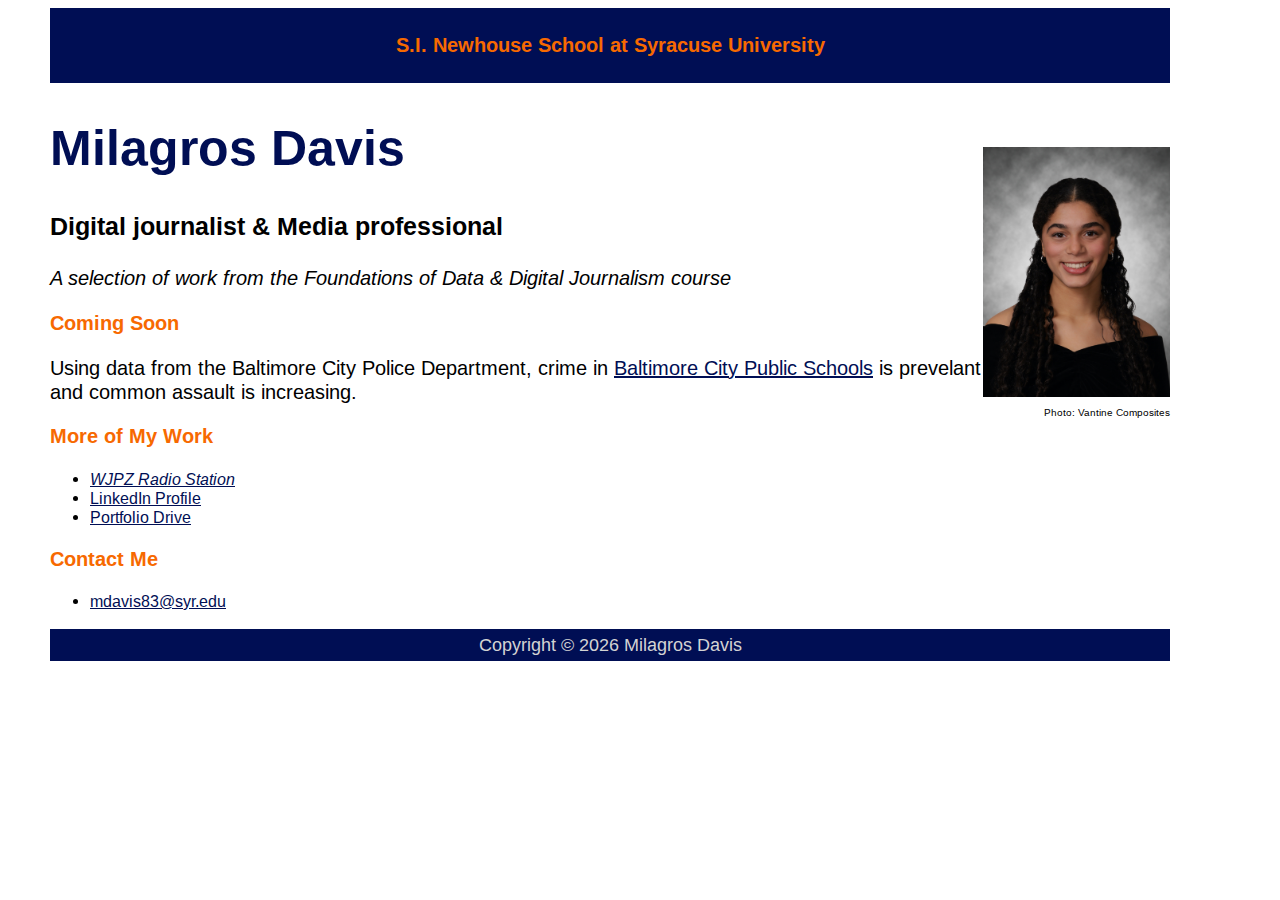
<file: index.html>
<!doctype html>
<html lang="en">
  <head>
    <meta charset="utf-8">

    <meta name="viewport" content="width=device-width, initial-scale=1">

    <link rel="stylesheet" href="portfolio.css">

    <title>Mimi Davis Github Portfolio Site</title>

    <!--Additional Google Font: Arimo -->

<link rel="preconnect" href="https://fonts.googleapis.com">
<link rel="preconnect" href="https://fonts.gstatic.com" crossorigin>
<link href="https://fonts.googleapis.com/css2?family=Arimo:ital,wght@0,400..700;1,400..700&display=swap" rel="stylesheet">


  </head>
  <body>

    <div class="container">

      <div class="row">

        <header class="col bg-secondary text-white p-2 mb-4">
          <h3>S.I. Newhouse School at Syracuse University</h3>
        </header>

      </div>

      <div class="row">

        <div class="col-lg-1">

  
            <div class="mainimage">

             <!-- Replace with your own photo; Update ALT --> 

              <img src="portfolioprofile.jpg" alt="Mimi Davis photo" width="187.5" height="250">

              <!-- Update Photographer Name -->

              <div class="caption">Photo: Vantine Composites</div>

            </div>

          <h1>Milagros Davis</h1>

          <h2>Digital journalist & Media professional</h2>

          <p><em>A selection of work from the Foundations of Data & Digital Journalism course</em></p>

          <!-- Update with Description about Final Project --> 

          <h3>Coming Soon</h3>


          <p>Using data from the Baltimore City Police Department, crime in  <a href="/final/">Baltimore City Public Schools</a> is prevelant and common assault is increasing. 
          </p>


          <h3>More of My Work</h3>

         <!-- Add links to clips, non-class work --> 

          <ul>
            <li> <a href="https://z89online.com/" target="_blank"><em>WJPZ Radio Station</em></a></li>
            <li> <a href="https://www.linkedin.com/in/milagros-davis-405664331/" target="_blank">LinkedIn Profile</a></li>
            <li><a href="https://drive.google.com/drive/folders/1A9uBxNXHs4xTsk0fxIsqPVkvfUXO8ros" target="_blank">Portfolio Drive</a></li>
          </ul>

          <h3>Contact Me</h3>
          <!-- Update to Your Email Address --> 

          <ul>
            <li> <a href="mailto:mdavis83@syr.edu?Subject=Inquiry from my Github site">mdavis83@syr.edu</a></li>
          </ul>

        </div>

      </div>

    <div class="footer">


      <p>Copyright &copy; <script>document.write(new Date().getFullYear())</script> Milagros Davis</p>
    </div>



    <!-- Bootstrap Bundle with Popper -->
    <script src="https://cdn.jsdelivr.net/npm/bootstrap@5.0.2/dist/js/bootstrap.bundle.min.js" integrity="sha384-MrcW6ZMFYlzcLA8Nl+NtUVF0sA7MsXsP1UyJoMp4YLEuNSfAP+JcXn/tWtIaxVXM" crossorigin="anonymous"></script>

  </body>
</html>
</file>
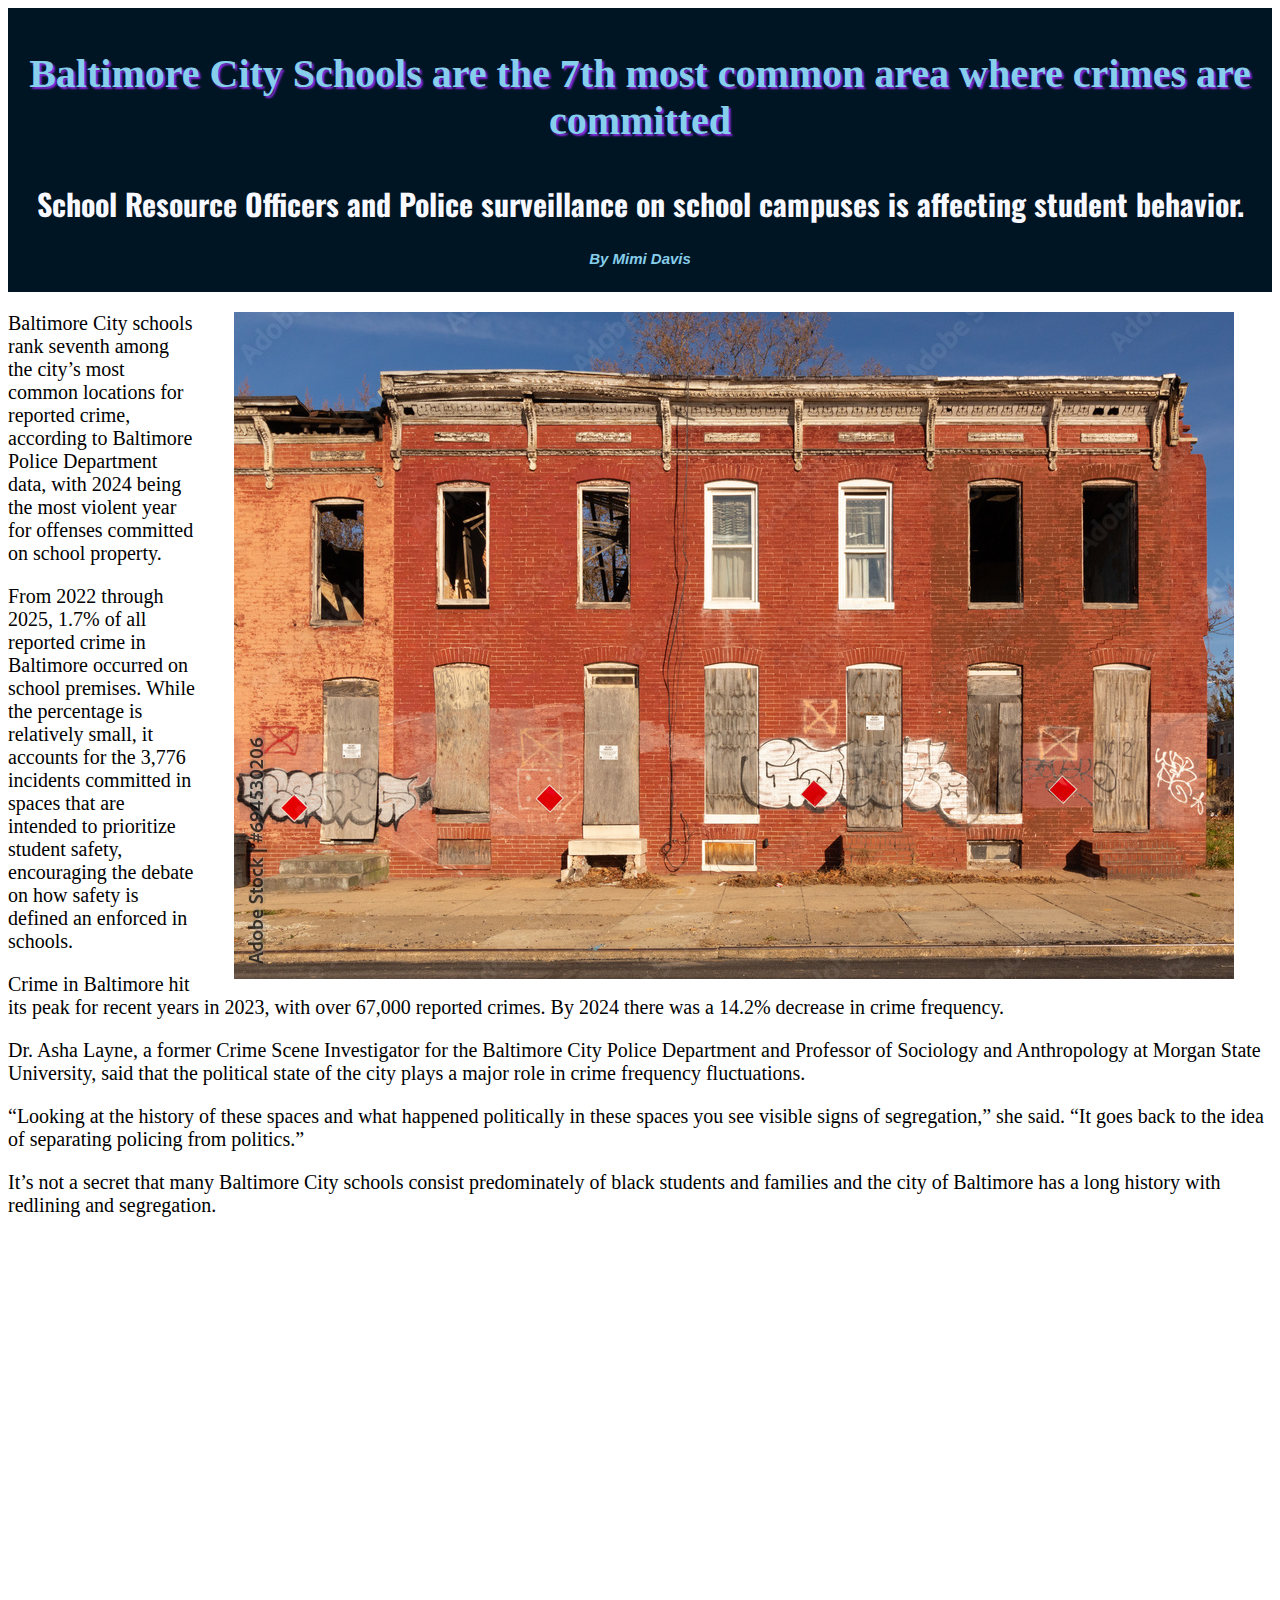
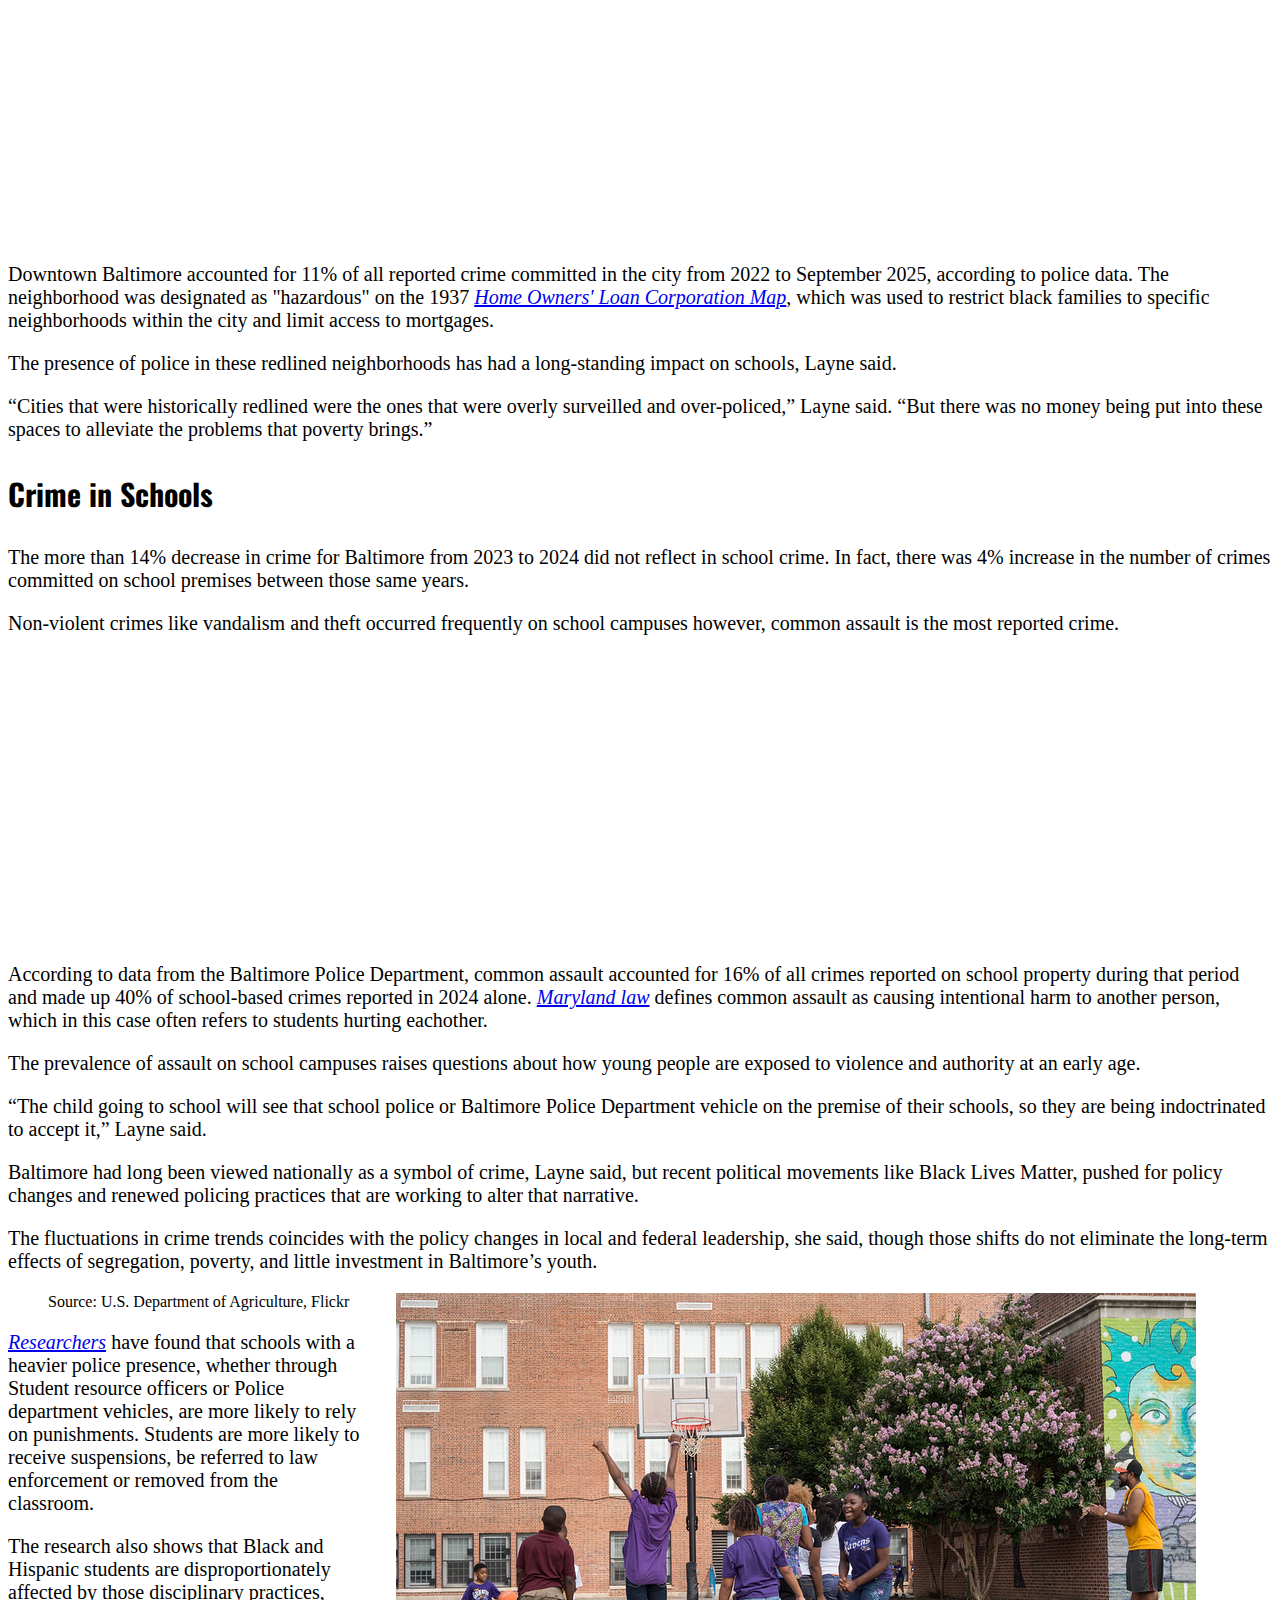
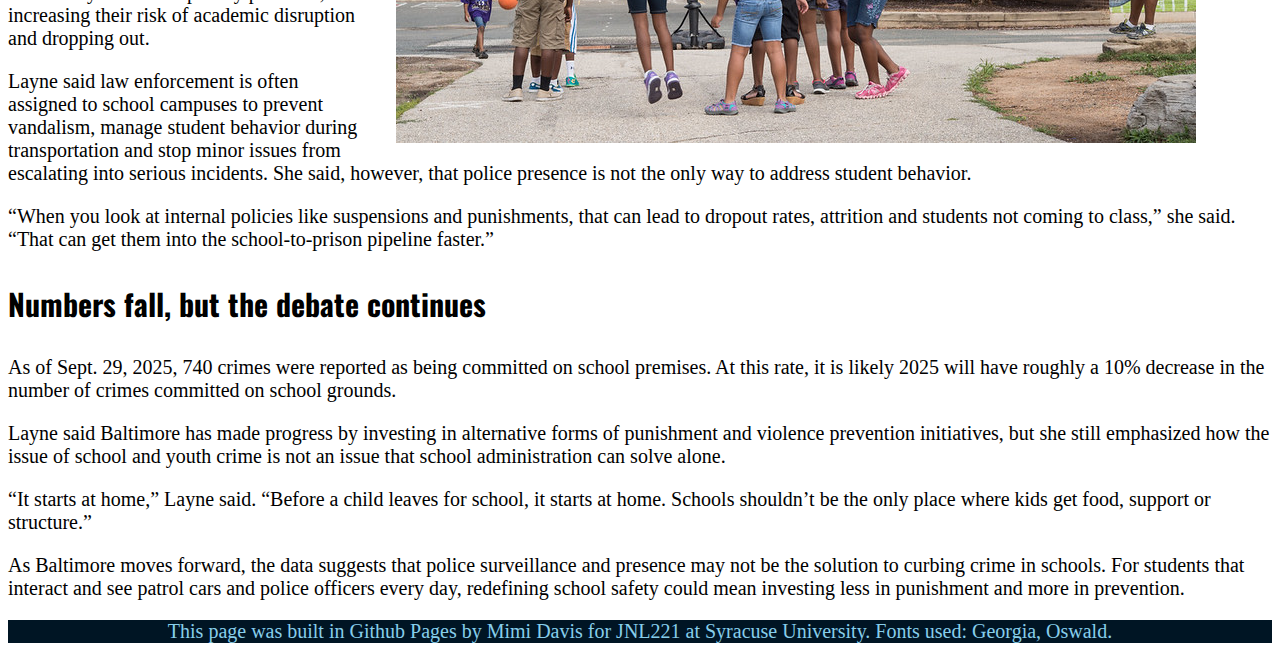
<file: final/index.html>
<!-- This is the completed HTML page for our final project template. -->

<!-- I made the spacing in between the lines larger to make it easier to read. -->

<!DOCTYPE html>
<html lang="en">
	<head>
		<title>Baltimore City School Crime</title>
		<!-- Required meta tags -->
		<meta charset="utf-8">
		<meta name="viewport" content="width=device-width, initial-scale=1">
		<link rel="stylesheet" type="text/css" href="final.css">

		<!-- Link tag for CSS -->

		<!-- Google font: Oswald -->
		<link rel="preconnect" href="https://fonts.googleapis.com">
		<link rel="preconnect" href="https://fonts.gstatic.com" crossorigin>
		<link href="https://fonts.googleapis.com/css2?family=Oswald:wght@500&display=swap" rel="stylesheet">
		
	</head>
		
	<body>
		<section class="header"> 
			<h1> Baltimore City Schools are the 7th most common area where crimes are committed </h1>
			<h2> School Resource Officers and Police surveillance on school campuses is affecting student behavior.</h2>
			<h4>By Mimi Davis</h4>
		</section>
		<section>
			<!--h3>This is my first subhed</h3-->
			<img src="baltimorecrime.jpg" ALT="baltimore city townhouses with vandalism" > 
				<p>Baltimore City schools rank seventh among the city’s most common locations for reported crime, according to Baltimore Police Department data, with 2024 being the most violent year for offenses committed on school property.</p><p>From 2022 through 2025, 1.7% of all reported crime in Baltimore occurred on school premises. While the percentage is relatively small, it accounts for the 3,776 incidents committed in spaces that are intended to prioritize student safety, encouraging the debate on how safety is defined an enforced in schools.</p><p>Crime in Baltimore hit its peak for recent years in 2023, with over 67,000 reported crimes. By 2024 there was a 14.2% decrease in crime frequency. </p><p>Dr. Asha Layne, a former Crime Scene Investigator for the Baltimore City Police Department and Professor of Sociology and Anthropology at Morgan State University, said that the political state of the city plays a major role in crime frequency fluctuations.</p><p>“Looking at the history of these spaces and what happened politically in these spaces you see visible signs of segregation,” she said. “It goes back to the idea of separating policing from politics.”</p><p>It’s not a secret that many Baltimore City schools consist predominately of black students and families and the city of Baltimore has a long history with redlining and segregation. </p>

	<iframe title="Crime distribution from 2022-September 2025" aria-label="Line chart" id="datawrapper-chart-fnxoY" src="https://datawrapper.dwcdn.net/fnxoY/2/" scrolling="no" frameborder="0" style="border: none;" width="600" height="602" data-external="1"></iframe>
			<p>Downtown Baltimore accounted for 11% of all reported crime committed in the city from 2022 to September 2025, according to police data. The neighborhood was designated as "hazardous" on the 1937 <a href="https://dsl.richmond.edu/panorama/redlining/map/MD/Baltimore/area_descriptions#loc=12/39.3069/-76.6121" target="_blank"><em>Home Owners' Loan Corporation Map</em></a>, which was used to restrict black families to specific neighborhoods within the city and limit access to mortgages.</p><p>The presence of police in these redlined neighborhoods has had a long-standing impact on schools, Layne said.</p><p>“Cities that were historically redlined were the ones that were overly surveilled and over-policed,” Layne said. “But there was no money being put into these spaces to alleviate the problems that poverty brings.”</p>
		</section>
		<section>
			<h3>Crime in Schools</h3>
			<p>The more than 14% decrease in crime for Baltimore from 2023 to 2024 did not reflect in school crime. In fact, there was 4% increase in the number of crimes committed on school premises between those same years.</p><p>Non-violent crimes like vandalism and theft occurred frequently on school campuses however, common assault is the most reported crime.</p>
		</section>
		<section>
	
<iframe title="The 7 Most Common Crimes in Downtown Baltimore Schools" aria-label="Bar Chart" id="datawrapper-chart-RMNk3" src="https://datawrapper.dwcdn.net/RMNk3/5/" scrolling="no" frameborder="0" style="width: 0; min-width: 100% !important; border: none;" height="284" data-external="1"></iframe><script type="text/javascript">window.addEventListener("message",function(a){if(void 0!==a.data["datawrapper-height"]){var e=document.querySelectorAll("iframe");for(var t in a.data["datawrapper-height"])for(var r,i=0;r=e[i];i++)if(r.contentWindow===a.source){var d=a.data["datawrapper-height"][t]+"px";r.style.height=d}}});</script>
		</section>
		<section>
			<p>According to data from the Baltimore Police Department, common assault accounted for 16% of all crimes reported on school property during that period and made up 40% of school-based crimes reported in 2024 alone. <a href="https://mgaleg.maryland.gov/mgawebsite/Laws/StatuteText?article=gcr&section=3-203" target="_blank"><em>Maryland law</em></a> defines common assault as causing intentional harm to another person, which in this case often refers to students hurting eachother.</p>
			<p>The prevalence of assault on school campuses raises questions about how young people are exposed to violence and authority at an early age.</p>
			<p>“The child going to school will see that school police or Baltimore Police Department vehicle on the premise of their schools, so they are being indoctrinated to accept it,” Layne said. </p>
			<p>Baltimore had long been viewed nationally as a symbol of crime, Layne said, but recent political movements like Black Lives Matter, pushed for policy changes and renewed policing practices that are working to alter that narrative.</p>
			<p>The fluctuations in crime trends coincides with the policy changes in local and federal leadership, she said, though those shifts do not eliminate the long-term effects of segregation, poverty, and little investment in Baltimore’s youth. </p>
<div>
<figure>
<img src="hamiltonschool.jpg" ALT="children play basketball at hamilton school in baltimore" class="fixed-image"> 
<figcaption class="image-source">
	Source: U.S. Department of Agriculture, Flickr
 </figcaption>
</figure>
<div>
		<section>
			<p><a href="https://onlinelibrary.wiley.com/doi/10.1002/pam.22498" target="_blank"><em>Researchers</em></a> have found that schools with a heavier police presence, whether through Student resource officers or Police department vehicles, are more likely to rely on punishments. Students are more likely to receive suspensions, be referred to law enforcement or removed from the classroom. </p><p>The research also shows that Black and Hispanic students are disproportionately affected by those disciplinary practices, increasing their risk of academic disruption and dropping out. </p><p>Layne said law enforcement is often assigned to school campuses to prevent vandalism, manage student behavior during transportation and stop minor issues from escalating into serious incidents. She said, however, that police presence is not the only way to address student behavior.</p><p>“When you look at internal policies like suspensions and punishments, that can lead to dropout rates, attrition and students not coming to class,” she said. “That can get them into the school-to-prison pipeline faster.”</p>
		</section>
<div>
		<section>
			<h3>Numbers fall, but the debate continues</h3>
			<p>As of Sept. 29, 2025, 740 crimes were reported as being committed on school premises. At this rate, it is likely 2025 will have roughly a 10% decrease in the number of crimes committed on school grounds.</p><p>Layne said Baltimore has made progress by investing in alternative forms of punishment and violence prevention initiatives, but she still emphasized how the issue of school and youth crime is not an issue that school administration can solve alone. </p><p>“It starts at home,” Layne said. “Before a child leaves for school, it starts at home. Schools shouldn’t be the only place where kids get food, support or structure.”</p><p>As Baltimore moves forward, the data suggests that police surveillance and presence may not be the solution to curbing crime in schools. For students that interact and see patrol cars and police officers every day, redefining school safety could mean investing less in punishment and more in prevention.</p>
		</section>
		<div class="footer">
			<p>This page was built in Github Pages by Mimi Davis for JNL221 at Syracuse University. Fonts used: Georgia, Oswald.</p>
		</div>
	</body>
</html>
</file>
<file: portfolio.css>
body {
  font-family: Arimo, sans-serif;
  max-width: 70rem;
  margin-left:50px;
  margin-right: 10px;
}

header {
  background-color: #000E54;
  font-size: 20px;
  padding-top: 5px;
  padding-bottom: 5px;
  padding-left: 20%;
  padding-right: 20%;
  margin-bottom: 10px;
  text-align: center;
}

p {
  font-size: 20px;
}

h1 {
  font-style: bold;
  font-size: 50px;
  color: #000E54
}

h2 {
  font-size: 25px;
  margin-bottom: 1.5rem;
}

h3 {
  font-style: bold;
  font-size: 20px;
  color: #F76900;
}

/* unvisited link */
a:link {
  color: #000E54;
}

/* visited link */
a:visited {
  color: #000E54;
}

/* mouse over link */
a:hover {
  color: #F76900;
}

/* selected link */
a:active {
  color: #000E54;
}

.mainimage {
  float: right;
  margin-left: auto;
  margin-right: auto;
  margin-top: 30px;
  margin-bottom: 30px;
}

.footer p { 
  color: lightgray;
  background-color: #000E54;
  font-size: 18px;
  padding-top: 5px;
  padding-bottom: 5px;
  padding-left: 20%;
  padding-right: 20%;
  margin-bottom: 10px;
  text-align: center;
}

.caption {
  font-size: 10px;
  margin-left: 0px;
  margin-right: 0px;
  margin-top: 5px;
  text-align: right;
}

/*Add or Update Your Own Font*/

.arimo {
  font-family: "Arimo", sans-serif;
  font-optical-sizing: auto;
  font-weight: 500;
  font-style: normal;
}

/*Post Below for Mobile Format*/
@media only screen and (max-width: 767px)

{
.mainimage {
  float: left;
  margin-left: auto;
  margin-right: auto;
  margin-top: 30px;
  margin-bottom: 30px;
}

}
</file>
<file: final/final.css>
/*This is the CSS page for our final template.*/

.footer p { /* This is how you add styles for only the p text within the footer. */
	background-color: #001524;
	text-align: center;
	font-size: 20px;
	margin-bottom: 0;
	color: skyblue;
}
.header  {
	background-color: #001524;
	height: auto;
	font-weight: bold;
	font-size: 30px;
	text-align: center;
	font-family: 'Georgia', serif;
	padding: 5px;
	margin-bottom: 10px;
}


h1 {
		color: skyblue;
	padding-top: 10px;
	padding-bottom: 10px;
	padding-left: 10px;
	padding-right: 10px;
		font-size: 40px;
		 text-shadow: 2px 2px 2px blueviolet;
}
h2 {
	color: ghostwhite;
	font-size: 30px;
	font-family: 'Oswald', serif;
}
h3 {
	font-size: 30px;
	font-family: 'Oswald', serif;
}
h4 {
	color: skyblue;
	font-style: italic;
	font-size: 15px;
	font-family: sans-serif;
}
h5 {
	color: black;
	font-size: 30px;
	font-family: 'Oswald', serif;
}
p { 
	font-size: 20px;
	font-family:'Times New Roman', Times, serif;
	color: black ;
}
img {
float: right;
	margin-right: 3%;
	margin-left: 3%;
	 max-width: 100%;
	 height: auto;
	display: block;
}

}
h6 {
	font-size: 10px;
	font-family: sans-serif;
}



.oswald-subhead {
  font-family: "Oswald", sans-serif;
  font-optical-sizing: auto;
  font-weight: 500;
  font-style: normal;
}
/*Don't worry about this section yet*/
@media only screen and (max-width: 767px)
{
 .list {
 	float: none;
 	min-width: 90%;
 	margin-left: 10px;
 	margin-bottom: 30px;
 	margin-top: 30px;
 	border-width: 2px;
 	border-color: darkgray;
 	border-style: solid;
 	padding-left: 10px;

 }
 iframe {
 	min-width: 90%;
 	margin-right: 10px;
 }

 .footer p { /* This is how you add styles for only the p text within the footer. */
	background-color:#001524;
	color: skyblue;
	text-align: center;
	font-size: 20px;
	margin-bottom: 0;
}

img {
margin:auto;
	 max-width: 100%;
	 height: auto;
	display: block;
}
}
</file>
